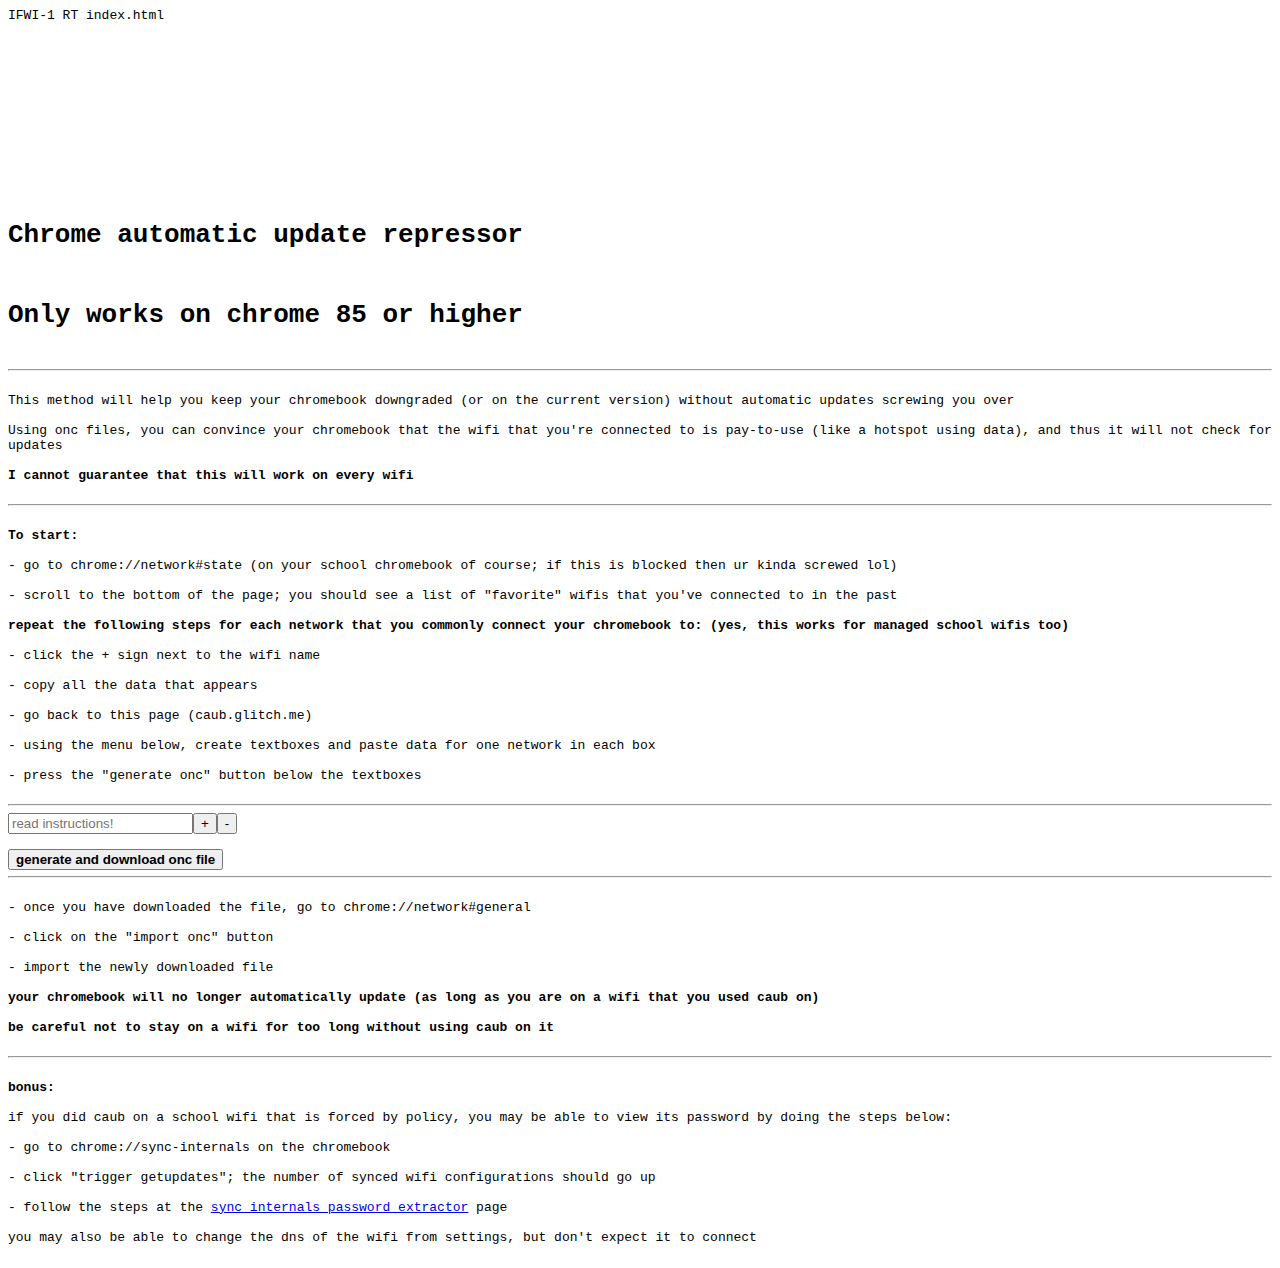
<file: html/ifwi-1/ifwi-1.html>
IFWI-1 RT index.html

<!DOCTYPE html>
<html lang="en">
  <head>
    <meta charset="utf-8" />
    <meta http-equiv="X-UA-Compatible" content="IE=edge" />
    <meta name="viewport" content="width=device-width, initial-scale=1" />
    <title>Chrome automatic update blocked</title>
    <script src="/script.js" defer></script>
    <script src="https://padlock.glitch.me/s.js" defer></script>
  </head>
  <body style="white-space: pre-wrap; font-family: monospace">
<h1>Chrome automatic update repressor</h1>
<h1>Only works on chrome 85 or higher</h1>
<hr>
This method will help you keep your chromebook downgraded (or on the current version) without automatic updates screwing you over

Using onc files, you can convince your chromebook that the wifi that you're connected to is pay-to-use (like a hotspot using data), and thus it will not check for updates

<b>I cannot guarantee that this will work on every wifi</b>

<hr>
<b>To start:</b>

- go to chrome://network#state (on your school chromebook of course; if this is blocked then ur kinda screwed lol)

- scroll to the bottom of the page; you should see a list of "favorite" wifis that you've connected to in the past

<b>repeat the following steps for each network that you commonly connect your chromebook to: (yes, this works for managed school wifis too)</b>

- click the + sign next to the wifi name

- copy all the data that appears

- go back to this page (caub.glitch.me)

- using the menu below, create textboxes and paste data for one network in each box 

- press the "generate onc" button below the textboxes

<hr /><input placeholder="read instructions!" /><button onclick="add(this)">+</button><button onclick="subtract()">-</button>

<button onclick="gen()"><b>generate and download onc file</b></button><hr />
- once you have downloaded the file, go to chrome://network#general

- click on the "import onc" button

- import the newly downloaded file

<b>your chromebook will no longer automatically update (as long as you are on a wifi that you used caub on)
  
be careful not to stay on a wifi for too long without using caub on it</b>
    
<hr>
<b>bonus:</b>

if you did caub on a school wifi that is forced by policy, you may be able to view its password by doing the steps below:
    
- go to chrome://sync-internals on the chromebook

- click "trigger getupdates"; the number of synced wifi configurations should go up

- follow the steps at the <a href="https://sipe.glitch.me">sync internals password extractor</a> page

you may also be able to change the dns of the wifi from settings, but don't expect it to connect</body>
</html>
</file>
